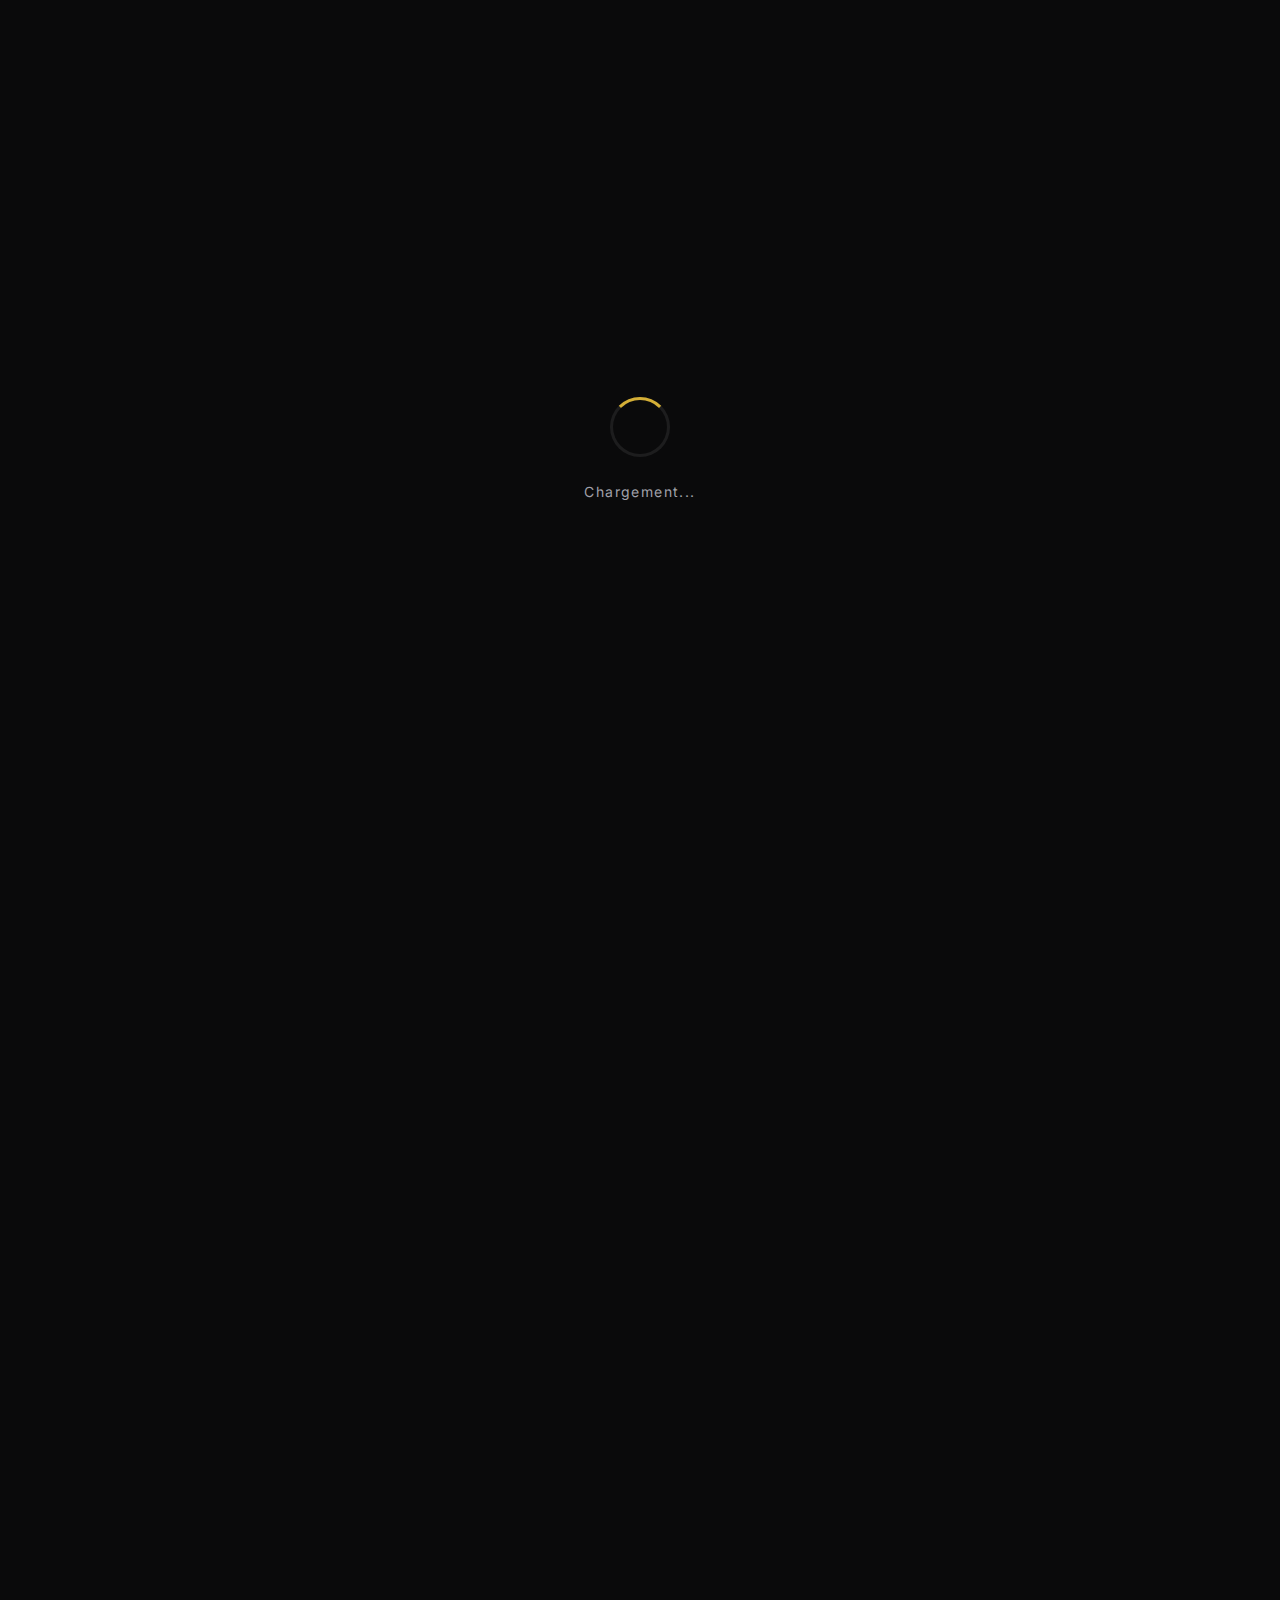
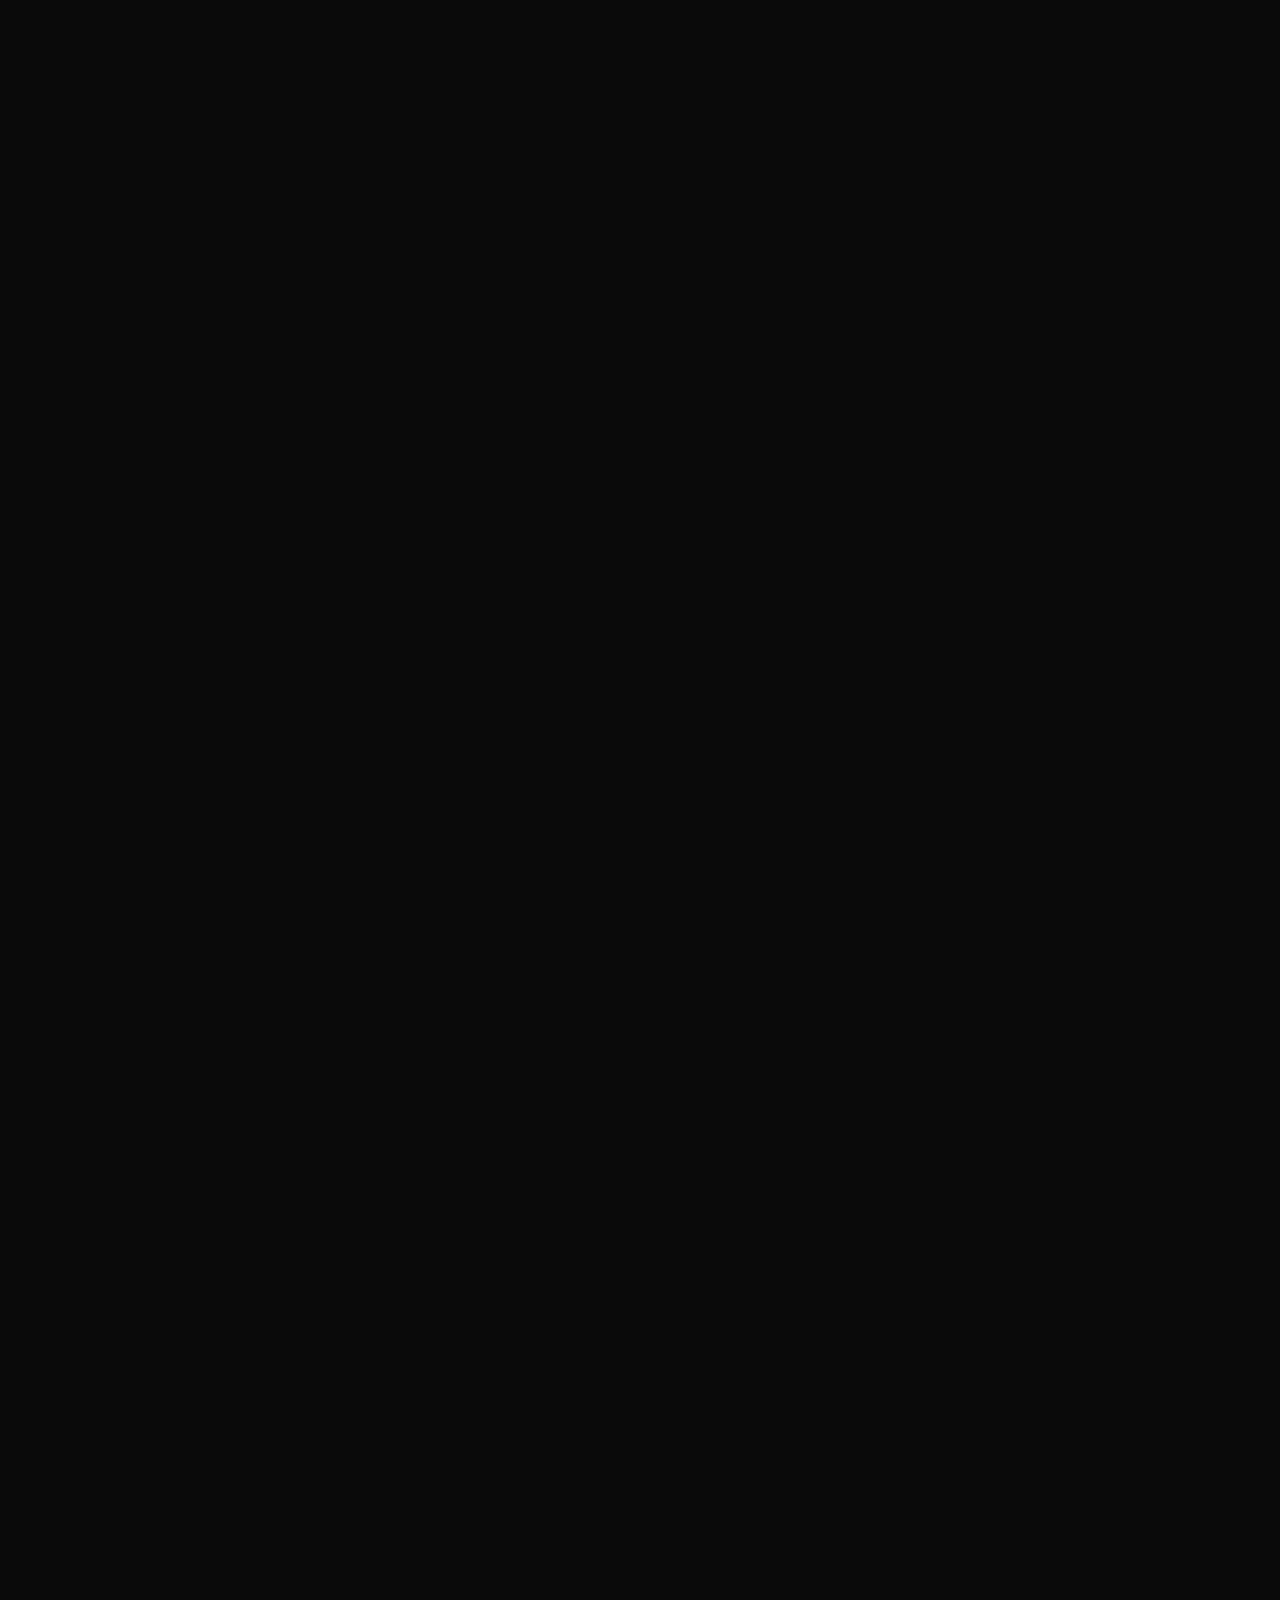
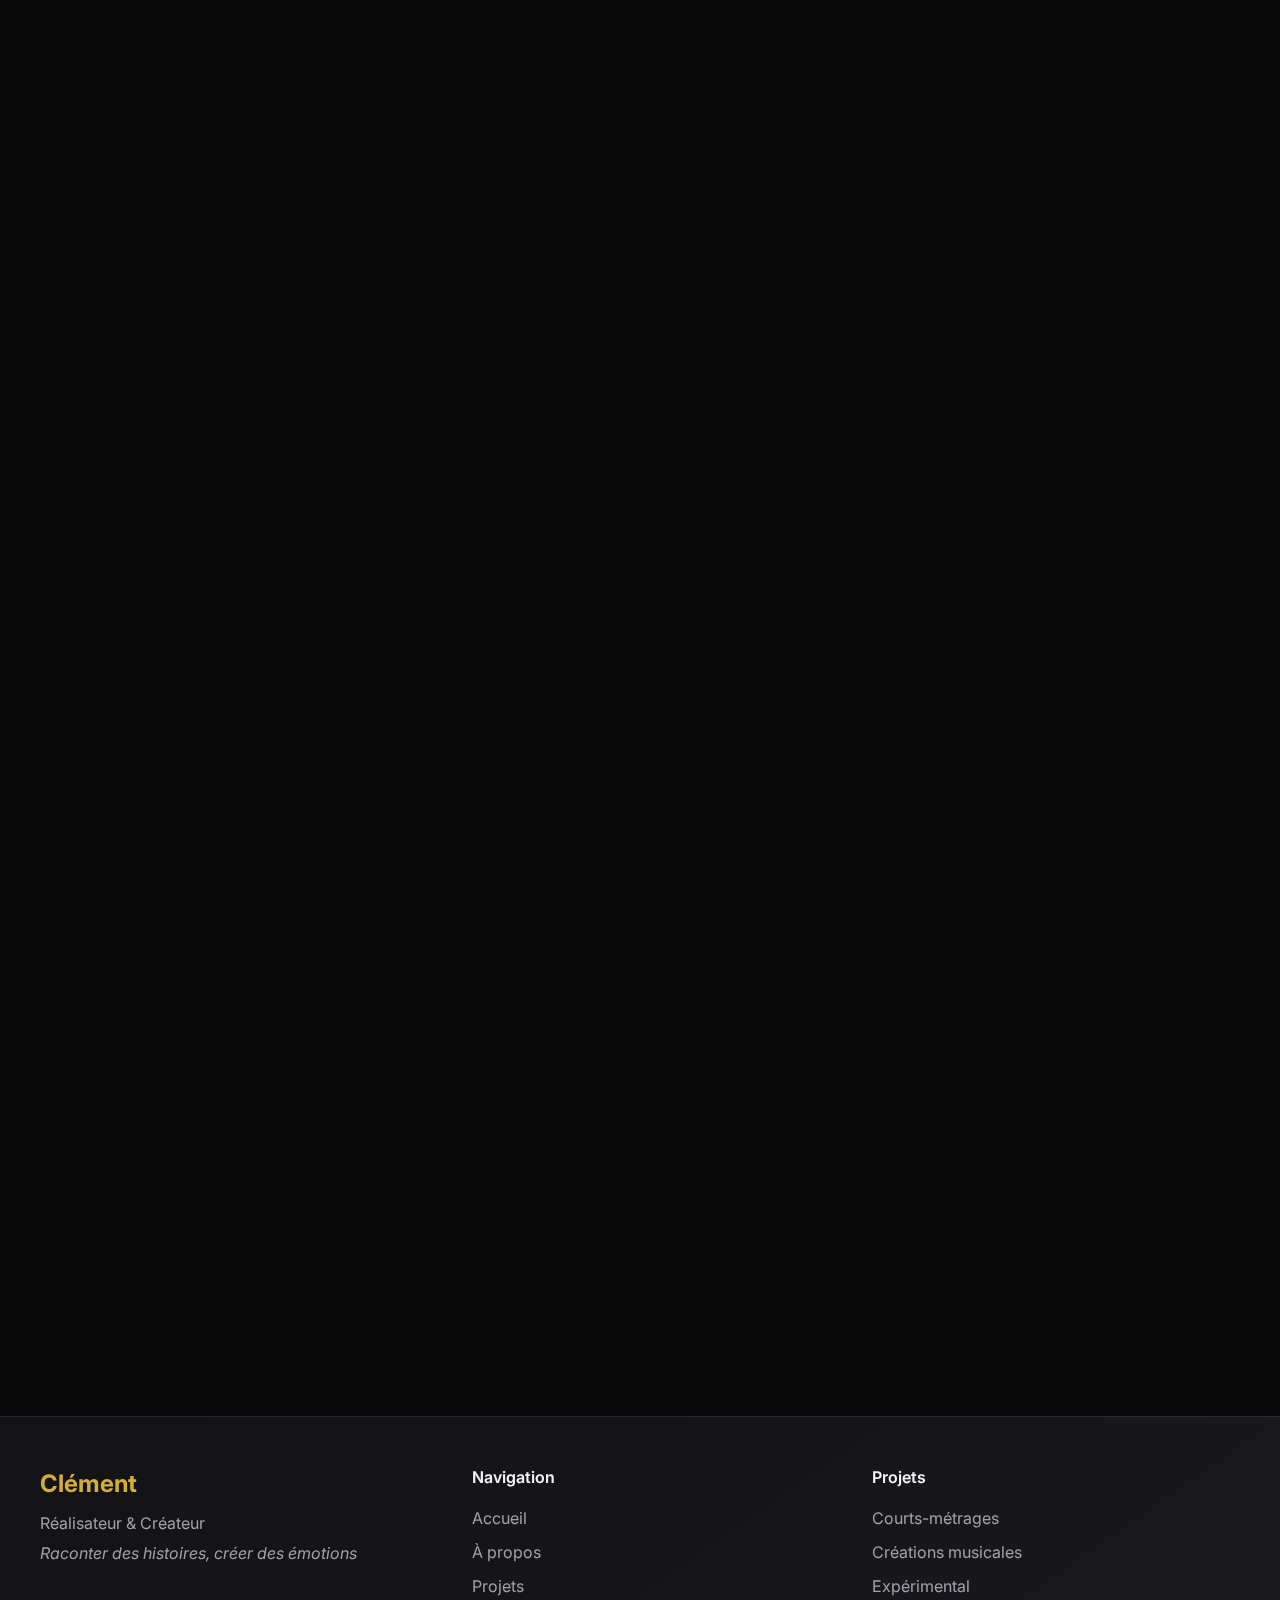
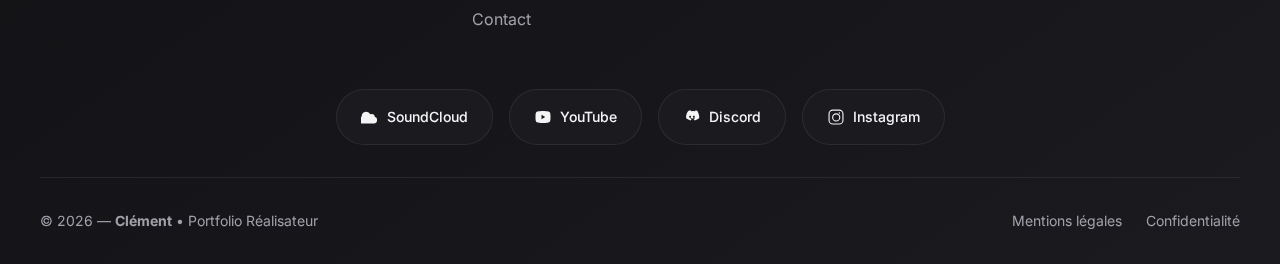
<file: index.html>
<!DOCTYPE html>
<html lang="fr">

<head>
  <meta charset="utf-8" />
  <meta name="theme-color" content="#d4af37">
  <meta name="referrer" content="no-referrer-when-downgrade">
  <meta name="viewport" content="width=device-width, initial-scale=1" />
  <meta name="keywords" content="réalisateur, film, court-métrage, portfolio, EICAR, Clément, réalisation, cinéma, musique">
  <meta name="description"
    content="Portfolio de réalisateur — Étudiant en bachelor réalisation à l'EICAR. Découvrez mes projets de films, ma filmographie et mes créations musicales." />

  <!-- Open Graph -->
  <meta property="og:title" content="Portfolio Réalisateur — Clément" />
  <meta property="og:description" content="Découvrez mes projets de réalisation et ma filmographie." />
  <meta property="og:image" content="preview.png" />
  <meta property="og:type" content="website" />
  <meta property="og:url" content="https://portfolio-realisation.netlify.app/">

  <!-- Twitter Card -->
  <meta name="twitter:card" content="summary_large_image" />
  <meta name="twitter:title" content="Portfolio Réalisateur — Clément" />
  <meta name="twitter:description" content="Découvrez mes projets de réalisation et ma filmographie." />
  <meta name="twitter:image" content="preview.png" />

  <title>Portfolio Réalisateur — Clément</title>
  <link rel="icon" type="image/ico" href="favicon.ico">
  <link rel="canonical" href="https://portfolio-realisation.netlify.app/">

  <!-- Polices Google Fonts -->
  <link rel="preconnect" href="https://fonts.googleapis.com">
  <link rel="preconnect" href="https://fonts.gstatic.com" crossorigin>
  <link href="https://fonts.googleapis.com/css2?family=Inter:wght@300;400;500;600;700&family=JetBrains+Mono:wght@400;500&display=swap" rel="stylesheet">

  <!-- Préchargement des images critiques -->
  <link rel="preload" as="image" href="moi.png">
  <link rel="preload" as="image" href="preview.png">
  <link rel="manifest" href="/site.webmanifest">
  <link rel="stylesheet" href="styles.css">

  <!-- Schema.org structured data -->
  <script type="application/ld+json">
  {
    "@context": "https://schema.org",
    "@type": "Person",
    "name": "Clément",
    "jobTitle": "Réalisateur et Étudiant",
    "description": "Étudiant en bachelor réalisation à l'EICAR, passionné par la mise en scène et la création musicale",
    "url": "https://portfolio-realisation.netlify.app/",
    "sameAs": [
      "https://soundcloud.com/p1cs0u",
      "https://www.instagram.com/clement.chrp_"
    ]
  }
  </script>
</head>

<body>
  <!-- Progress bar -->
  <div class="progress-bar" id="progressBar"></div>

  <!-- =========================
       🔝 NAVIGATION
       ========================= -->
  <header>
    <div class="container nav">
      <a href="#accueil" class="brand" aria-label="Aller à l'accueil">
        <span>Clément</span><span class="dot">•</span>
      </a>
      
      <!-- BOUTON BURGER -->
      <button class="burger" aria-label="Ouvrir le menu" aria-expanded="false" aria-controls="primary-nav">
        <span></span><span></span><span></span>
      </button>

      <!-- NAVIGATION -->
      <nav id="primary-nav" aria-label="Navigation principale" data-state="closed">
        <ul>
          <li><a class="navlink active" href="#accueil">Accueil</a></li>
          <li><a class="navlink" href="#apropos">À propos</a></li>
          <li><a class="navlink" href="#competences">Compétences</a></li>
          <li><a class="navlink" href="#projets">Projets</a></li>
          <li><a class="navlink" href="#contact">Contact</a></li>
        </ul>
      </nav>
    </div>
  </header>

  <!-- =========================
       🎥 HERO / AFFICHE D'OUVERTURE
       ========================= -->
  <section class="hero" id="accueil" aria-label="Accueil">
    <div class="hero-inner container">
      <div class="kicker" data-animate="fade-up">Portfolio réalisateur</div>
      <h1 data-animate="fade-up">
        Bonjour, je suis <span class="gradient-text">Clément</span><br />
        <span class="typed-text">Étudiant en réalisation à l'EICAR</span>
      </h1>
      <p class="subtitle" data-animate="fade-up">
        Je raconte des histoires en images et en émotions. Mon travail explore la narration visuelle,
        le rythme et la direction d'acteurs, et je suis également artiste et compositeur.
      </p>
      <div class="hero-actions" data-animate="fade-up">
        <a class="cta primary" href="#projets" aria-label="Voir mes projets">
          <span class="icon">🎬</span> Voir mes projets
        </a>
        <a class="cta secondary" href="#apropos" aria-label="En savoir plus">
          <span class="icon">👤</span> En savoir plus
        </a>
      </div>
    </div>
    
    <!-- Particules animées -->
    <div class="particles">
      <div class="particle"></div>
      <div class="particle"></div>
      <div class="particle"></div>
      <div class="particle"></div>
      <div class="particle"></div>
    </div>
  </section>

  <!-- =========================
       👤 À PROPOS
       ========================= -->
  <section class="container" id="apropos" aria-label="À propos">
    <div class="about">
      <div class="panel" data-animate="fade-left">
        <div class="portrait-container">
          <img alt="Portrait de Clément, réalisateur" class="portrait" loading="lazy" src="moi.png" />
          <div class="portrait-overlay"></div>
        </div>
      </div>
      <div class="panel" data-animate="fade-right">
        <h2>À propos</h2>
        <p class="meta">Étudiant en bachelor réalisation à l'EICAR</p>
        <p>
          Passionné par la mise en scène et la direction d'acteurs, je développe des projets courts qui explorent le
          regard, le tempo et l'émotion. Je m'intéresse à la narration visuelle et au travail d'équipe sur le plateau.
        </p>
        <p>
          Mon approche cinématographique s'enrichit de ma pratique musicale, créant des synergies entre son et image
          pour des expériences audiovisuelles immersives.
        </p>
        
        <!-- Stats -->
        <div class="stats">
          <div class="stat">
            <div class="stat-number">0</div>
            <div class="stat-label">Années d'études</div>
          </div>
          <div class="stat">
            <div class="stat-number">0</div>
            <div class="stat-label">Projets réalisés</div>
          </div>
          <div class="stat">
            <div class="stat-number">5+</div>
            <div class="stat-label">Créations musicales</div>
          </div>
        </div>

        <div class="actions" style="margin-top: 1.5rem">
          <a class="btn secondary" href="#contact">Me contacter</a>
          <a class="btn primary" href="#projets">Filmographie</a>
        </div>
      </div>
    </div>
  </section>

  <!-- =========================
       🎯 COMPÉTENCES
       ========================= -->
  <section class="container" id="competences" aria-label="Compétences">
    <div class="section-header" data-animate="fade-up">
      <h2>Compétences</h2>
      <p class="meta">Mes domaines d'expertise en constante évolution</p>
    </div>

    <div class="skills-grid">
      <div class="skill-category" data-animate="fade-up">
        <div class="skill-icon">🎬</div>
        <h3>Réalisation</h3>
        <ul>
          <li>Direction d'acteurs</li>
          <li>Découpage technique</li>
          <li>Mise en scène</li>
          <li>Narration visuelle</li>
        </ul>
      </div>

      <div class="skill-category" data-animate="fade-up">
        <div class="skill-icon">📹</div>
        <h3>Production</h3>
        <ul>
          <li>Gestion de tournage</li>
          <li>Planification projet</li>
          <li>Coordination équipe</li>
          <li>Budget léger</li>
        </ul>
      </div>

      <div class="skill-category" data-animate="fade-up">
        <div class="skill-icon">🎵</div>
        <h3>Audio</h3>
        <ul>
          <li>Composition musicale</li>
          <li>Sound design</li>
          <li>Mixage audio</li>
          <li>Création d'ambiances</li>
        </ul>
      </div>

      <div class="skill-category" data-animate="fade-up">
        <div class="skill-icon">✂️</div>
        <h3>Post-production</h3>
        <ul>
          <li>Montage vidéo</li>
          <li>Étalonnage</li>
          <li>VFX légers</li>
          <li>Finalisation</li>
        </ul>
      </div>
    </div>
  </section>

  <!-- =========================
       🎞️ PROJETS / FILMOGRAPHIE
       ========================= -->
  <section class="container projects" id="projets" aria-label="Projets">
    <div class="section-header" data-animate="fade-up">
      <h2>Projets sélectionnés</h2>
      <p class="meta">Une sélection de mes travaux récents</p>
    </div>

    <!-- Filtres -->
    <div class="project-filters" data-animate="fade-up">
      <button class="filter-btn active" data-filter="all">Tous</button>
      <button class="filter-btn" data-filter="film">Films</button>
      <button class="filter-btn" data-filter="music">Musique</button>
      <button class="filter-btn" data-filter="experimental">Expérimental</button>
    </div>

    <div class="grid" id="cards">
      <article class="card" data-category="music" data-title="DreamScape" data-role="Artiste / Interprète"
        data-synopsis="DreamScape est directement inspiré du groupe Tame Impala. J'ai essayé de réaliser un son avec la même ambiance psychédélique par pure passion pour ce genre musical."
        data-link="https://soundcloud.com/p1cs0u/dreamscape" 
        data-date="2024" 
        data-animate="fade-up">
        <div class="card-image">
          <img class="thumb" alt="Affiche du projet DreamScape, musique psychédélique" loading="lazy" src="P1CS0U.png" />
          <div class="card-overlay">
            <span class="category-tag music">Musique</span>
            <button class="play-btn" aria-label="Lire DreamScape">▶</button>
          </div>
        </div>
        <div class="card-content">
          <div class="card-meta">
            <span class="date">2024</span>
            <span class="duration">3:42</span>
          </div>
          <h3>DreamScape</h3>
          <p>Création musicale psychédélique</p>
          <button class="btn small more-btn">Découvrir</button>
        </div>
      </article>

      <article class="card" data-category="film" data-title="Silence 24" data-role="Réalisateur / Co-scénariste"
        data-synopsis="Un huis clos sonore où le silence devient personnage principal. Exploration de l'isolement moderne à travers une approche minimaliste du cinéma."
        data-link="https://youtube.com/" 
        data-date="2024" 
        data-animate="fade-up">
        <div class="card-image">
          <img class="thumb" alt="Affiche du court-métrage Silence 24" loading="lazy" src="placeholder.png" />
          <div class="card-overlay">
            <span class="category-tag film">Court-métrage</span>
            <button class="play-btn" aria-label="Voir Silence 24">▶</button>
          </div>
        </div>
        <div class="card-content">
          <div class="card-meta">
            <span class="date">2024</span>
            <span class="duration">12 min</span>
          </div>
          <h3>Silence 24</h3>
          <p>Huis clos psychologique</p>
          <button class="btn small more-btn">Découvrir</button>
        </div>
      </article>

      <article class="card" data-category="experimental" data-title="Nocturne Bleu" data-role="Assistant réal"
        data-synopsis="Errance nocturne d'un personnage à la recherche d'un son perdu. Expérimentation sur la relation entre l'image et le son dans l'espace urbain nocturne."
        data-link="" 
        data-date="2023" 
        data-animate="fade-up">
        <div class="card-image">
          <img class="thumb" alt="Affiche du projet expérimental Nocturne Bleu" loading="lazy" src="placeholder.png" />
          <div class="card-overlay">
            <span class="category-tag experimental">Expérimental</span>
            <button class="play-btn" aria-label="Voir Nocturne Bleu">▶</button>
          </div>
        </div>
        <div class="card-content">
          <div class="card-meta">
            <span class="date">2023</span>
            <span class="duration">8 min</span>
          </div>
          <h3>Nocturne Bleu</h3>
          <p>Court-métrage expérimental</p>
          <button class="btn small more-btn">Découvrir</button>
        </div>
      </article>
    </div>

    <!-- Bouton voir plus -->
    <div class="text-center" style="margin-top: 2rem;" data-animate="fade-up">
      <button class="btn outline" id="loadMore">Voir plus de projets</button>
    </div>
  </section>

  <!-- =========================
       ✉️ CONTACT
       ========================= -->
  <section class="container contact" id="contact" aria-label="Contact">
    <div class="section-header" data-animate="fade-up">
      <h2>Travaillons ensemble</h2>
      <p class="meta">Prêt à donner vie à vos idées créatives</p>
    </div>

    <div class="contact-content">
      <div class="contact-info" data-animate="fade-left">
        <div class="contact-card">
          <h3>Envie de collaborer ?</h3>
          <p>
            Que ce soit pour une réalisation, une collaboration musicale ou un projet créatif, 
            je suis toujours ouvert aux nouvelles idées et aux défis artistiques.
          </p>
          
          <div class="contact-methods">
            <div class="contact-method">
              <span class="contact-icon">📧</span>
              <div>
                <strong>Email</strong>
                <p>clement.charpentier91@gmail.com</p>
              </div>
            </div>
            <div class="contact-method">
              <span class="contact-icon">📱</span>
              <div>
                <strong>Téléphone</strong>
                <p>+33 7 66 55 91 41</p>
              </div>
            </div>
            <div class="contact-method">
              <span class="contact-icon">📍</span>
              <div>
                <strong>Localisation</strong>
                <p>Paris, France</p>
              </div>
            </div>
          </div>
        </div>
      </div>

      <div class="contact-form-container" data-animate="fade-right">
        <form id="contactForm" name="contact" method="POST" data-netlify="true" aria-label="Formulaire de contact">
          <input type="hidden" name="form-name" value="contact" />

          <div class="form-group">
            <label for="name">Nom complet</label>
            <div class="input-group">
              <span class="input-icon">👤</span>
              <input id="name" name="name" type="text" placeholder="Votre nom et prénom" required />
            </div>
          </div>

          <div class="form-group">
            <label for="email">Adresse email</label>
            <div class="input-group">
              <span class="input-icon">📧</span>
              <input id="email" name="email" type="email" placeholder="votre@email.com" required />
            </div>
          </div>

          <div class="form-group">
            <label for="subject">Sujet</label>
            <div class="input-group">
              <span class="input-icon">📝</span>
              <select id="subject" name="subject" required>
                <option value="">Choisissez un sujet</option>
                <option value="collaboration">Collaboration</option>
                <option value="projet">Nouveau projet</option>
                <option value="stage">Demande de stage</option>
                <option value="autre">Autre</option>
              </select>
            </div>
          </div>

          <div class="form-group">
            <label for="message">Message</label>
            <div class="input-group">
              <span class="input-icon">💬</span>
              <textarea id="message" name="message" placeholder="Décrivez votre projet ou votre demande..." required rows="5"></textarea>
            </div>
          </div>

          <button type="submit" class="btn primary full-width" id="submitBtn">
            <span class="btn-text">Envoyer le message</span>
            <span class="btn-loading" style="display: none;">Envoi en cours...</span>
          </button>

          <div id="formMessage" class="form-message" style="display: none;"></div>
        </form>
      </div>
    </div>
  </section>

  <!-- =========================
       ⬛ FOOTER
       ========================= -->
  <footer>
    <div class="container footer-content">
      <div class="footer-main">
        <div class="footer-brand">
          <h3>Clément</h3>
          <p>Réalisateur & Créateur</p>
          <p class="footer-tagline">Raconter des histoires, créer des émotions</p>
        </div>

        <div class="footer-links">
          <div class="footer-section">
            <h4>Navigation</h4>
            <ul>
              <li><a href="#accueil">Accueil</a></li>
              <li><a href="#apropos">À propos</a></li>
              <li><a href="#projets">Projets</a></li>
              <li><a href="#contact">Contact</a></li>
            </ul>
          </div>
          
          <div class="footer-section">
            <h4>Projets</h4>
            <ul>
              <li><a href="#" data-filter="film">Courts-métrages</a></li>
              <li><a href="#" data-filter="music">Créations musicales</a></li>
              <li><a href="#" data-filter="experimental">Expérimental</a></li>
            </ul>
          </div>
        </div>
      </div>

      <div class="footer-social">
        <div class="social" aria-label="Réseaux sociaux">
          <a class="chip soundcloud" href="https://soundcloud.com/p1cs0u" target="_blank" rel="noreferrer noopener" aria-label="Suivre sur SoundCloud">
            <svg viewBox="0 0 24 24">
              <path d="M18.5 12.5a4.5 4.5 0 00-4.5-4.5 4.49 4.49 0 00-1.65.32 6 6 0 00-11.35 3.33 4.5 4.5 0 000 9h16a4.5 4.5 0 000-9z" />
            </svg>
            SoundCloud
          </a>

          <a class="chip youtube" href="https://youtube.com/" target="_blank" rel="noreferrer noopener" aria-label="Voir sur YouTube">
            <svg viewBox="0 0 24 24">
              <path d="M21.8 8s-.2-1.6-.8-2.3c-.8-.9-1.7-.9-2.1-1C16.3 4 12 4 12 4h0s-4.3 0-6.9.7c-.4.1-1.3.1-2.1 1-.6.7-.8 2.3-.8 2.3S2 9.8 2 11.5v1c0 1.7.2 3.5.2 3.5s.2 1.6.8 2.3c.8.9 1.9.9 2.4 1C7.7 20 12 20 12 20s4.3 0 6.9-.7c.4-.1 1.3-.1 2.1-1 .6-.7.8-2.3.8-2.3s.2-1.8.2-3.5v-1c0-1.7-.2-3.5-.2-3.5zM10 15V9l5 3-5 3z" />
            </svg>
            YouTube
          </a>

          <a class="chip discord" href="https://discord.gg/AwFQXvvAU5" target="_blank" rel="noreferrer noopener" aria-label="Rejoindre sur Discord">
            <svg viewBox="0 0 24 24">
              <path d="M20.317 4.369A19.791 19.791 0 0016.885 3c-.208.375-.45.88-.617 1.28a18.232 18.232 0 00-5.536 0A12.58 12.58 0 0010.115 3c-.494.094-2.308.53-3.432 1.369-2.21 3.182-2.81 6.294-2.504 9.38a19.73 19.73 0 005.996 3.03c.48-.66.91-1.36 1.29-2.1-.71-.27-1.39-.61-2.02-1.02.17-.12.34-.25.5-.38 1.9.88 3.95.88 5.85 0 .17.13.33.26.5.38-.63.41-1.31.75-2.02 1.02.38.74.81 1.44 1.29 2.1a19.79 19.79 0 005.997-3.03c.37-3.57-.64-6.64-2.51-9.38zM9.5 13.25c-.73 0-1.33-.65-1.33-1.45s.59-1.45 1.33-1.45c.73 0 1.33.65 1.33 1.45s-.59 1.45-1.33 1.45zm5 0c-.73 0-1.33-.65-1.33-1.45s.59-1.45 1.33-1.45 1.33.65 1.33 1.45-.59 1.45-1.33 1.45z" />
            </svg>
            Discord
          </a>

          <a class="chip instagram" href="https://www.instagram.com/clement.chrp_" target="_blank" rel="noreferrer noopener" aria-label="Suivre sur Instagram">
            <svg viewBox="0 0 24 24">
              <path d="M7.75 2h8.5A5.75 5.75 0 0122 7.75v8.5A5.75 5.75 0 0116.25 22h-8.5A5.75 5.75 0 012 16.25v-8.5A5.75 5.75 0 017.75 2zm0 1.5A4.25 4.25 0 003.5 7.75v8.5A4.25 4.25 0 007.75 20.5h8.5a4.25 4.25 0 004.25-4.25v-8.5A4.25 4.25 0 0016.25 3.5h-8.5zm8.75 2a1 1 0 110 2 1 1 0 010-2zm-4.25 1.5a5.5 5.5 0 110 11 5.5 5.5 0 010-11zm0 1.5a4 4 0 100 8 4 4 0 000-8z" />
            </svg>
            Instagram
          </a>
        </div>
      </div>

      <div class="footer-bottom">
        <div class="footer-copy">
          © <span id="year"></span> — <strong>Clément</strong> • Portfolio Réalisateur
        </div>
        <div class="footer-links-bottom">
          <a href="/mentions-legales">Mentions légales</a>
          <a href="/confidentialite">Confidentialité</a>
        </div>
      </div>
    </div>
  </footer>

  <!-- Back to top button -->
  <button id="toTop" aria-label="Retour en haut" title="Retour en haut">
    <span>↑</span>
  </button>

  <!-- Loading overlay -->
  <div class="loading-overlay" id="loadingOverlay">
    <div class="loader">
      <div class="loader-inner">
        <div class="loader-circle"></div>
        <div class="loader-text">Chargement...</div>
      </div>
    </div>
  </div>

  <script src="script.js"></script>
</body>

</html>
</file>
<file: styles.css>
/* =========================
   🎬 VARIABLES GLOBALES
   ========================= */
:root {
  /* 🎨 Palette couleurs */
  --bg: #0a0a0b;
  --bg-2: #131316;
  --bg-3: #1a1a1f;
  --fg: #f4f4f5;
  --fg-muted: #a1a1aa;
  --fg-subtle: #71717a;
  --accent: #d4af37;
  --accent-hover: #f1c747;
  --accent-light: rgba(212, 175, 55, 0.1);
  --accent-border: rgba(212, 175, 55, 0.2);
  --error: #ef4444;
  --success: #22c55e;
  --warning: #f59e0b;
  --border: rgba(255, 255, 255, 0.08);
  --border-hover: rgba(255, 255, 255, 0.15);

  /* 🧱 Layout */
  --maxw: 1200px;
  --radius: 16px;
  --radius-sm: 8px;
  --radius-lg: 24px;
  --shadow-sm: 0 2px 8px rgba(0, 0, 0, 0.1);
  --shadow: 0 8px 25px rgba(0, 0, 0, 0.15);
  --shadow-lg: 0 20px 60px rgba(0, 0, 0, 0.3);
  --blur: 12px;

  /* 🎞️ Motion */
  --ease: cubic-bezier(0.23, 1, 0.32, 1);
  --ease-spring: cubic-bezier(0.175, 0.885, 0.32, 1.275);
  --duration-fast: 0.15s;
  --duration: 0.3s;
  --duration-slow: 0.6s;

  /* 🔤 Typography */
  --font: 'Inter', -apple-system, BlinkMacSystemFont, system-ui, sans-serif;
  --font-mono: 'JetBrains Mono', ui-monospace, monospace;

  /* Spacing */
  --space-xs: 0.25rem;
  --space-sm: 0.5rem;
  --space-md: 1rem;
  --space-lg: 1.5rem;
  --space-xl: 2rem;
  --space-2xl: 3rem;
}

/* =========================
   🎯 RESET & BASE
   ========================= */
*,
*::before,
*::after {
  box-sizing: border-box;
}

html {
  scroll-behavior: smooth;
  scroll-padding-top: 5rem;
}

body {
  margin: 0;
  padding: 0;
  font-family: var(--font);
  font-size: 16px;
  line-height: 1.6;
  color: var(--fg);
  background: var(--bg);
  overflow-x: hidden;
  -webkit-font-smoothing: antialiased;
  -moz-osx-font-smoothing: grayscale;
}

/* Enhanced background with animated gradients */
body::before {
  content: '';
  position: fixed;
  inset: 0;
  z-index: -1;
  background:
    radial-gradient(circle at 20% 20%, rgba(212, 175, 55, 0.03) 0%, transparent 50%),
    radial-gradient(circle at 80% 80%, rgba(212, 175, 55, 0.02) 0%, transparent 50%),
    radial-gradient(circle at 40% 60%, rgba(255, 255, 255, 0.01) 0%, transparent 50%);
  animation: gradientShift 20s ease-in-out infinite;
}

@keyframes gradientShift {

  0%,
  100% {
    opacity: 1;
    transform: scale(1);
  }

  50% {
    opacity: 0.8;
    transform: scale(1.05);
  }
}

/* =========================
   🔧 UTILITIES
   ========================= */
.container {
  width: min(100% - 2rem, var(--maxw));
  margin-inline: auto;
}

.text-center {
  text-align: center;
}

.full-width {
  width: 100%;
}

.gradient-text {
  background: linear-gradient(135deg, var(--accent), var(--accent-hover));
  -webkit-background-clip: text;
  -webkit-text-fill-color: transparent;
  background-clip: text;
}

.skip-link {
  position: absolute;
  top: -40px;
  left: 6px;
  background: var(--accent);
  color: var(--bg);
  padding: 8px 16px;
  text-decoration: none;
  border-radius: var(--radius-sm);
  z-index: 1000;
  transition: top var(--duration) var(--ease);
}

.skip-link:focus {
  top: 6px;
}

/* =========================
   📊 PROGRESS BAR
   ========================= */
.progress-bar {
  position: fixed;
  top: 0;
  left: 0;
  width: 0%;
  height: 3px;
  background: linear-gradient(90deg, var(--accent), var(--accent-hover));
  z-index: 1000;
  transition: width 0.1s ease-out;
}

/* =========================
   🎭 ANIMATIONS
   ========================= */
[data-animate] {
  opacity: 0;
  transition: all var(--duration-slow) var(--ease);
}

[data-animate="fade-up"] {
  transform: translateY(30px);
}

[data-animate="fade-left"] {
  transform: translateX(-30px);
}

[data-animate="fade-right"] {
  transform: translateX(30px);
}

[data-animate="fade-scale"] {
  transform: scale(0.95);
}

[data-animate].visible {
  opacity: 1;
  transform: translate(0) scale(1);
}

/* =========================
   🧭 NAVIGATION
   ========================= */
header {
  position: fixed;
  top: 0;
  left: 0;
  right: 0;
  z-index: 100;
  backdrop-filter: blur(var(--blur));
  -webkit-backdrop-filter: blur(var(--blur));
  background: rgba(10, 10, 11, 0.8);
  border-bottom: 1px solid var(--border);
  transition: all var(--duration) var(--ease);
}

header.scrolled {
  background: rgba(10, 10, 11, 0.95);
  border-bottom-color: var(--border-hover);
  box-shadow: var(--shadow);
}

.nav {
  display: flex;
  align-items: center;
  justify-content: space-between;
  padding: 1rem 0;
  gap: var(--space-lg);
}

.brand {
  font-weight: 700;
  font-size: 1.25rem;
  letter-spacing: -0.02em;
  color: var(--fg);
  text-decoration: none;
  cursor: default;
  /* Pas de curseur pointer */
  pointer-events: none;
  /* Désactiver complètement les interactions */
}

.brand:hover {
  color: var(--accent-hover);
}

.brand .dot {
  color: var(--accent);
}

nav ul {
  display: flex;
  gap: var(--space-xs);
  margin: 0;
  padding: 0;
  list-style: none;
}

.navlink {
  position: relative;
  padding: 0.75rem 1rem;
  font-weight: 500;
  color: var(--fg-muted);
  border-radius: var(--radius-sm);
  transition: all var(--duration) var(--ease);
  text-decoration: none;
}

.navlink:hover {
  color: var(--fg);
  background: rgba(255, 255, 255, 0.05);
}

.navlink.active::before {
  content: '';
  position: absolute;
  left: 0;
  top: 20%;
  bottom: 20%;
  width: 3px;
  background: var(--accent);
  border-radius: 0 2px 2px 0;
  transition: all var(--duration) var(--ease);
}

.navlink.active::after {
  content: '';
  position: absolute;
  bottom: 8px;
  left: 50%;
  transform: translateX(-50%);
  width: 20px;
  height: 2px;
  background: var(--accent);
  border-radius: 2px;
  transition: all var(--duration) var(--ease);
}

/* Animation au hover pour tous les liens */
.navlink::after {
  content: '';
  position: absolute;
  bottom: 8px;
  left: 50%;
  transform: translateX(-50%);
  width: 0;
  height: 2px;
  background: var(--accent-hover);
  border-radius: 2px;
  transition: width var(--duration) var(--ease);
}

.navlink:hover::after {
  width: 20px;
}

.navlink.active:hover::after {
  background: var(--accent-hover);
  width: 24px;
}

/* Ajustements pour mobile */
@media (max-width: 768px) {
  .navlink.active::before {
    left: 8px;
    top: 50%;
    transform: translateY(-50%);
    width: 4px;
    height: 4px;
    border-radius: 50%;
    bottom: auto;
  }

  .navlink.active::after {
    display: none;
    /* Pas de soulignement sur mobile */
  }

  .navlink::after {
    display: none;
    /* Pas d'effet hover sur mobile */
  }
}

/* Burger menu */
.burger {
  display: none;
  flex-direction: column;
  justify-content: center;
  width: 32px;
  height: 32px;
  background: transparent;
  border: none;
  cursor: pointer;
  padding: 0;
  gap: 4px;
}

.burger span {
  width: 100%;
  height: 2px;
  background: var(--fg);
  border-radius: 2px;
  transition: all var(--duration) var(--ease);
  transform-origin: center;
}

.burger[aria-expanded="true"] span:nth-child(1) {
  transform: rotate(45deg) translate(3px, 3px);
}

.burger[aria-expanded="true"] span:nth-child(2) {
  opacity: 0;
  transform: scaleX(0);
}

.burger[aria-expanded="true"] span:nth-child(3) {
  transform: rotate(-45deg) translate(3px, -3px);
}

@media (max-width: 768px) {
  .burger {
    display: flex;
  }

  #primary-nav {
    position: absolute;
    top: calc(100% + 1rem);
    right: 0;
    min-width: 200px;
    background: var(--bg-2);
    border: 1px solid var(--border);
    border-radius: var(--radius);
    box-shadow: var(--shadow-lg);
    padding: var(--space-sm);
    transition: all var(--duration) var(--ease);
  }

  #primary-nav[data-state="closed"] {
    opacity: 0;
    transform: translateY(-10px) scale(0.95);
    pointer-events: none;
  }

  #primary-nav[data-state="open"] {
    opacity: 1;
    transform: translateY(0) scale(1);
  }

  #primary-nav ul {
    flex-direction: column;
    gap: 0;
  }

  .navlink {
    display: block;
    padding: 0.75rem 1rem;
  }
}

/* =========================
   🎬 HERO SECTION
   ========================= */
.hero {
  position: relative;
  display: flex;
  align-items: center;
  justify-content: center;
  min-height: 100vh;
  overflow: hidden;
  background: radial-gradient(ellipse at center, rgba(212, 175, 55, 0.05) 0%, transparent 70%);
}

.hero-inner {
  text-align: center;
  max-width: 800px;
  z-index: 2;
}

.kicker {
  display: inline-block;
  font-size: 0.875rem;
  font-weight: 600;
  letter-spacing: 0.15em;
  text-transform: uppercase;
  color: var(--accent);
  margin-bottom: var(--space-md);
  padding: var(--space-xs) var(--space-md);
  border: 1px solid var(--accent-border);
  border-radius: 999px;
  background: var(--accent-light);
}

.hero h1 {
  font-size: clamp(2.5rem, 5vw, 4.5rem);
  font-weight: 800;
  line-height: 1.1;
  margin: var(--space-lg) 0;
  letter-spacing: -0.02em;
}

.typed-text {
  display: inline-block;
  position: relative;
}

.typed-text::after {
  content: '|';
  display: inline-block;
  color: var(--accent);
  animation: blink 1s infinite;
}

@keyframes blink {

  0%,
  50% {
    opacity: 1;
  }

  51%,
  100% {
    opacity: 0;
  }
}

.subtitle {
  font-size: clamp(1.125rem, 2vw, 1.25rem);
  color: var(--fg-muted);
  max-width: 600px;
  margin: 0 auto var(--space-2xl);
  line-height: 1.7;
}

.hero-actions {
  display: flex;
  gap: var(--space-lg);
  justify-content: center;
  flex-wrap: wrap;
}

.cta {
  display: inline-flex;
  align-items: center;
  gap: var(--space-sm);
  padding: 1rem 2rem;
  font-weight: 600;
  text-decoration: none;
  border-radius: var(--radius);
  transition: all var(--duration) var(--ease);
  position: relative;
  overflow: hidden;
}

.cta.primary {
  background: linear-gradient(135deg, var(--accent), var(--accent-hover));
  color: var(--bg);
  box-shadow: var(--shadow);
}

.cta.secondary {
  background: var(--bg-2);
  color: var(--fg);
  border: 1px solid var(--border);
}

.cta:hover {
  transform: translateY(-2px) scale(1.02);
}

.cta.primary:hover {
  box-shadow: var(--shadow-lg);
  filter: brightness(1.1);
}

.cta.secondary:hover {
  border-color: var(--border-hover);
  background: var(--bg-3);
}

.cta .icon {
  font-size: 1.2em;
}

/* Particles animation */
.particles {
  position: absolute;
  inset: 0;
  overflow: hidden;
  z-index: 1;
}

.particle {
  position: absolute;
  width: 4px;
  height: 4px;
  background: var(--accent);
  border-radius: 50%;
  opacity: 0.3;
  animation: float 6s ease-in-out infinite;
}

.particle:nth-child(1) {
  top: 20%;
  left: 10%;
  animation-delay: 0s;
  animation-duration: 8s;
}

.particle:nth-child(2) {
  top: 60%;
  left: 80%;
  animation-delay: -2s;
  animation-duration: 6s;
}

.particle:nth-child(3) {
  top: 40%;
  left: 20%;
  animation-delay: -4s;
  animation-duration: 10s;
}

.particle:nth-child(4) {
  top: 80%;
  left: 70%;
  animation-delay: -1s;
  animation-duration: 7s;
}

.particle:nth-child(5) {
  top: 30%;
  left: 90%;
  animation-delay: -3s;
  animation-duration: 9s;
}

@keyframes float {

  0%,
  100% {
    transform: translateY(0px) rotate(0deg);
    opacity: 0.3;
  }

  50% {
    transform: translateY(-20px) rotate(180deg);
    opacity: 0.8;
  }
}

/* =========================
   📋 SECTIONS
   ========================= */
section {
  padding: clamp(4rem, 8vw, 8rem) 0;
}

.section-header {
  text-align: center;
  margin-bottom: var(--space-2xl);
}

.section-header h2 {
  font-size: clamp(2rem, 4vw, 3rem);
  font-weight: 700;
  margin: 0 0 var(--space-md);
  letter-spacing: -0.02em;
}

.section-header .meta {
  font-size: 1.125rem;
  color: var(--fg-muted);
  max-width: 600px;
  margin: 0 auto;
}

/* =========================
   👤 ABOUT SECTION
   ========================= */
.about {
  display: grid;
  grid-template-columns: 1fr;
  gap: var(--space-2xl);
  align-items: center;
}

@media (min-width: 1024px) {
  .about {
    grid-template-columns: 1fr 1.2fr;
  }
}

@media (max-width: 768px) {
  .portrait {
    max-width: 300px;
  }
}

@media (max-width: 480px) {
  .portrait {
    max-width: 250px;
  }
}

.panel {
  background: linear-gradient(145deg, var(--bg-2), var(--bg-3));
  border: 1px solid var(--border);
  border-radius: var(--radius-lg);
  padding: var(--space-2xl);
  box-shadow: var(--shadow);
  transition: all var(--duration) var(--ease);
}

.panel:hover {
  border-color: var(--border-hover);
  box-shadow: var(--shadow-lg);
}

.portrait-container {
  position: relative;
  display: flex;
  justify-content: center;
}

.portrait {
  width: 100%;
  max-width: 400px;
  /* Augmenté pour garder les proportions originales */
  height: auto;
  /* Hauteur automatique pour garder les proportions */
  object-fit: cover;
  border-radius: var(--radius-lg);
  transition: transform var(--duration-slow) var(--ease);
}

.portrait-overlay {
  position: absolute;
  inset: 0;
  background: linear-gradient(135deg, var(--accent-light), transparent);
  border-radius: var(--radius-lg);
  opacity: 0;
  transition: opacity var(--duration) var(--ease);
}

.portrait-container:hover .portrait {
  transform: scale(1.05) rotate(2deg);
}

.portrait-container:hover .portrait-overlay {
  opacity: 1;
}

.stats {
  display: grid;
  grid-template-columns: repeat(3, 1fr);
  gap: var(--space-lg);
  margin: var(--space-xl) 0;
}

.stat {
  text-align: center;
  padding: var(--space-lg);
  background: var(--bg-3);
  border-radius: var(--radius);
  border: 1px solid var(--border);
  transition: all var(--duration) var(--ease);
}

.stat:hover {
  transform: translateY(-4px);
  border-color: var(--accent-border);
  box-shadow: var(--shadow);
}

.stat-number {
  font-size: 2rem;
  font-weight: 800;
  color: var(--accent);
  margin-bottom: var(--space-xs);
}

.stat-label {
  font-size: 0.875rem;
  color: var(--fg-muted);
  font-weight: 500;
}

/* =========================
   🎯 SKILLS SECTION
   ========================= */
.skills-grid {
  display: grid;
  grid-template-columns: repeat(auto-fit, minmax(250px, 1fr));
  gap: var(--space-xl);
  margin-top: var(--space-2xl);
}

.skill-category {
  background: linear-gradient(145deg, var(--bg-2), var(--bg-3));
  border: 1px solid var(--border);
  border-radius: var(--radius-lg);
  padding: var(--space-xl);
  text-align: center;
  transition: all var(--duration) var(--ease);
  position: relative;
  overflow: hidden;
}

.skill-category::before {
  content: '';
  position: absolute;
  top: 0;
  left: -100%;
  width: 100%;
  height: 100%;
  background: linear-gradient(90deg, transparent, var(--accent-light), transparent);
  transition: left 0.8s ease;
}

.skill-category:hover::before {
  left: 100%;
}

.skill-category:hover {
  transform: translateY(-8px);
  border-color: var(--accent-border);
  box-shadow: var(--shadow-lg);
}

.skill-icon {
  font-size: 3rem;
  margin-bottom: var(--space-lg);
  display: inline-block;
  transition: transform var(--duration) var(--ease-spring);
}

.skill-category:hover .skill-icon {
  transform: scale(1.2) rotate(5deg);
}

.skill-category h3 {
  font-size: 1.25rem;
  font-weight: 600;
  margin: 0 0 var(--space-lg);
  color: var(--fg);
}

.skill-category ul {
  list-style: none;
  padding: 0;
  margin: 0;
}

.skill-category li {
  padding: var(--space-sm) 0;
  color: var(--fg-muted);
  font-size: 0.9rem;
  position: relative;
}

.skill-category li::before {
  content: '→';
  color: var(--accent);
  margin-right: var(--space-sm);
  transition: transform var(--duration) var(--ease);
}

.skill-category:hover li::before {
  transform: translateX(4px);
}

/* =========================
   🎬 PROJECTS SECTION
   ========================= */
.project-filters {
  display: flex;
  justify-content: center;
  gap: var(--space-sm);
  margin-bottom: var(--space-2xl);
  flex-wrap: wrap;
}

.filter-btn {
  padding: var(--space-sm) var(--space-lg);
  background: var(--bg-2);
  color: var(--fg-muted);
  border: 1px solid var(--border);
  border-radius: 999px;
  font-weight: 500;
  cursor: pointer;
  transition: all var(--duration) var(--ease);
}

.filter-btn:hover,
.filter-btn.active {
  background: var(--accent);
  color: var(--bg);
  border-color: var(--accent);
  transform: translateY(-2px);
}

.grid {
  display: grid;
  grid-template-columns: repeat(auto-fit, minmax(350px, 1fr));
  gap: var(--space-xl);
}

.card {
  background: linear-gradient(145deg, var(--bg-2), var(--bg-3));
  border: 1px solid var(--border);
  border-radius: var(--radius-lg);
  overflow: hidden;
  transition: all var(--duration-slow) var(--ease);
  cursor: pointer;
  position: relative;
  height: fit-content;
}

.card:hover {
  transform: translateY(-12px) scale(1.02);
  border-color: var(--accent-border);
  box-shadow: var(--shadow-lg);
}

.card-image {
  position: relative;
  aspect-ratio: 16/9;
  overflow: hidden;
}

.card-image img {
  width: 100%;
  height: 100%;
  object-fit: cover;
  transition: transform var(--duration-slow) var(--ease);
}

.card:hover .card-image img {
  transform: scale(1.1);
}

.card-overlay {
  position: absolute;
  inset: 0;
  background: linear-gradient(135deg, rgba(0, 0, 0, 0.3), rgba(0, 0, 0, 0.7));
  display: flex;
  align-items: center;
  justify-content: center;
  opacity: 0;
  transition: all var(--duration) var(--ease);
}

.card:hover .card-overlay {
  opacity: 1;
}

.category-tag {
  position: absolute;
  top: var(--space-md);
  left: var(--space-md);
  padding: var(--space-xs) var(--space-sm);
  background: var(--bg);
  color: var(--fg);
  font-size: 0.75rem;
  font-weight: 600;
  border-radius: 999px;
  border: 1px solid var(--border);
  backdrop-filter: blur(var(--blur));
}

.category-tag.music {
  border-color: #f59e0b;
  color: #f59e0b;
}

.category-tag.film {
  border-color: #3b82f6;
  color: #3b82f6;
}

.category-tag.experimental {
  border-color: #8b5cf6;
  color: #8b5cf6;
}

.play-btn {
  width: 60px;
  height: 60px;
  background: var(--accent);
  color: var(--bg);
  border: none;
  border-radius: 50%;
  font-size: 1.5rem;
  cursor: pointer;
  transition: all var(--duration) var(--ease);
  display: flex;
  align-items: center;
  justify-content: center;
}

.play-btn:hover {
  transform: scale(1.1);
  background: var(--accent-hover);
}

.card-content {
  padding: var(--space-xl);
}

.card-meta {
  display: flex;
  justify-content: space-between;
  align-items: center;
  margin-bottom: var(--space-md);
  font-size: 0.875rem;
  color: var(--fg-subtle);
}

.card h3 {
  font-size: 1.25rem;
  font-weight: 600;
  margin: 0 0 var(--space-sm);
  color: var(--fg);
}

.card p {
  color: var(--fg-muted);
  margin: 0 0 var(--space-lg);
  line-height: 1.6;
}

/* =========================
   🎭 MODAL
   ========================= */
.modal-backdrop {
  position: fixed;
  inset: 0;
  background: rgba(0, 0, 0, 0.8);
  backdrop-filter: blur(var(--blur));
  display: none;
  align-items: center;
  justify-content: center;
  z-index: 1000;
  padding: var(--space-lg);
}

.modal-backdrop[open] {
  display: flex;
}

.modal {
  background: var(--bg-2);
  border: 1px solid var(--border);
  border-radius: var(--radius-lg);
  max-width: 800px;
  width: 100%;
  max-height: 90vh;
  overflow-y: auto;
  box-shadow: var(--shadow-lg);
  animation: modalSlideIn var(--duration-slow) var(--ease);
}

@keyframes modalSlideIn {
  from {
    opacity: 0;
    transform: scale(0.9) translateY(20px);
  }

  to {
    opacity: 1;
    transform: scale(1) translateY(0);
  }
}

.modal-head {
  display: flex;
  align-items: center;
  justify-content: space-between;
  padding: var(--space-xl);
  border-bottom: 1px solid var(--border);
}

.modal-head strong {
  font-size: 1.25rem;
  font-weight: 600;
}

.close-btn {
  width: 32px;
  height: 32px;
  background: transparent;
  border: none;
  color: var(--fg-muted);
  font-size: 1.5rem;
  cursor: pointer;
  border-radius: var(--radius-sm);
  transition: all var(--duration) var(--ease);
  display: flex;
  align-items: center;
  justify-content: center;
}

.close-btn:hover {
  background: var(--bg-3);
  color: var(--fg);
}

.modal-body {
  display: grid;
  gap: var(--space-xl);
  padding: var(--space-xl);
}

@media (min-width: 768px) {
  .modal-body {
    grid-template-columns: 1fr 1fr;
  }
}

.modal-body img {
  width: 100%;
  border-radius: var(--radius);
}

.meta-tag {
  display: inline-flex;
  align-items: center;
  gap: var(--space-sm);
  padding: var(--space-sm) var(--space-md);
  background: var(--bg-3);
  border: 1px solid var(--border);
  border-radius: 999px;
  font-size: 0.875rem;
  color: var(--fg-muted);
  margin: var(--space-md) 0;
}

/* =========================
   🔘 BUTTONS
   ========================= */
.btn {
  display: inline-flex;
  align-items: center;
  gap: var(--space-sm);
  padding: var(--space-md) var(--space-lg);
  font-weight: 500;
  text-decoration: none;
  border: none;
  border-radius: var(--radius);
  cursor: pointer;
  transition: all var(--duration) var(--ease);
  font-family: inherit;
  font-size: 0.9rem;
  position: relative;
  overflow: hidden;
}

.btn.small {
  padding: var(--space-sm) var(--space-md);
  font-size: 0.875rem;
}

.btn.primary {
  background: linear-gradient(135deg, var(--accent), var(--accent-hover));
  color: var(--bg);
  box-shadow: var(--shadow-sm);
}

.btn.secondary {
  background: var(--bg-3);
  color: var(--fg);
  border: 1px solid var(--border);
}

.btn.outline {
  background: transparent;
  color: var(--fg);
  border: 1px solid var(--border);
}

.btn:hover {
  transform: translateY(-2px);
}

.btn.primary:hover {
  box-shadow: var(--shadow);
  filter: brightness(1.1);
}

.btn.secondary:hover,
.btn.outline:hover {
  border-color: var(--border-hover);
  background: var(--bg-3);
}

.actions {
  display: flex;
  gap: var(--space-md);
  flex-wrap: wrap;
  margin-top: var(--space-lg);
}

/* =========================
   📝 CONTACT SECTION
   ========================= */
.contact-content {
  display: grid;
  grid-template-columns: 1fr;
  gap: var(--space-2xl);
  margin-top: var(--space-2xl);
}

@media (min-width: 1024px) {
  .contact-content {
    grid-template-columns: 1fr 1.2fr;
  }
}

.contact-card {
  background: linear-gradient(145deg, var(--bg-2), var(--bg-3));
  border: 1px solid var(--border);
  border-radius: var(--radius-lg);
  padding: var(--space-2xl);
  height: fit-content;
}

.contact-card h3 {
  font-size: 1.5rem;
  font-weight: 600;
  margin: 0 0 var(--space-lg);
  color: var(--accent);
}

.contact-methods {
  margin-top: var(--space-xl);
}

.contact-method {
  display: flex;
  align-items: flex-start;
  gap: var(--space-md);
  padding: var(--space-lg) 0;
  border-bottom: 1px solid var(--border);
}

.contact-method:last-child {
  border-bottom: none;
}

.contact-icon {
  font-size: 1.5rem;
  min-width: 40px;
}

.contact-method strong {
  display: block;
  color: var(--fg);
  margin-bottom: var(--space-xs);
}

.contact-method p {
  margin: 0;
  color: var(--fg-muted);
}

.contact-form-container {
  background: linear-gradient(145deg, var(--bg-2), var(--bg-3));
  border: 1px solid var(--border);
  border-radius: var(--radius-lg);
  padding: var(--space-2xl);
}

.form-group {
  margin-bottom: var(--space-lg);
}

.form-group label {
  display: block;
  font-weight: 500;
  color: var(--fg);
  margin-bottom: var(--space-sm);
}

.input-group {
  position: relative;
}

.input-icon {
  position: absolute;
  left: var(--space-md);
  top: 50%;
  transform: translateY(-50%);
  color: var(--fg-subtle);
  z-index: 1;
}

.input-group input,
.input-group select,
.input-group textarea {
  width: 100%;
  padding: var(--space-md) var(--space-md) var(--space-md) 3rem;
  background: var(--bg-3);
  border: 1px solid var(--border);
  border-radius: var(--radius);
  color: var(--fg);
  font-family: inherit;
  font-size: 0.9rem;
  transition: all var(--duration) var(--ease);
}

.input-group textarea {
  resize: vertical;
  min-height: 120px;
  padding-top: var(--space-md);
}

.input-group input:focus,
.input-group select:focus,
.input-group textarea:focus {
  outline: none;
  border-color: var(--accent);
  box-shadow: 0 0 0 3px var(--accent-light);
}

.form-message {
  margin-top: var(--space-md);
  padding: var(--space-md);
  border-radius: var(--radius);
  font-size: 0.9rem;
  text-align: center;
}

.form-message.success {
  background: rgba(34, 197, 94, 0.1);
  color: var(--success);
  border: 1px solid rgba(34, 197, 94, 0.2);
}

.form-message.error {
  background: rgba(239, 68, 68, 0.1);
  color: var(--error);
  border: 1px solid rgba(239, 68, 68, 0.2);
}

/* =========================
   🦶 FOOTER
   ========================= */
footer {
  background: linear-gradient(145deg, var(--bg-2), var(--bg-3));
  border-top: 1px solid var(--border);
  margin-top: var(--space-2xl);
}

.footer-content {
  padding: var(--space-2xl) 0 var(--space-xl);
}

.footer-main {
  display: grid;
  grid-template-columns: 1fr;
  gap: var(--space-2xl);
  margin-bottom: var(--space-2xl);
}

@media (min-width: 768px) {
  .footer-main {
    grid-template-columns: 1fr 2fr;
  }
}

.footer-brand h3 {
  font-size: 1.5rem;
  font-weight: 700;
  margin: 0 0 var(--space-sm);
  color: var(--accent);
}

.footer-brand p {
  margin: var(--space-xs) 0;
  color: var(--fg-muted);
}

.footer-tagline {
  font-style: italic;
  color: var(--fg-subtle);
}

.footer-links {
  display: grid;
  grid-template-columns: repeat(auto-fit, minmax(150px, 1fr));
  gap: var(--space-xl);
}

.footer-section h4 {
  font-size: 1rem;
  font-weight: 600;
  margin: 0 0 var(--space-md);
  color: var(--fg);
}

.footer-section ul {
  list-style: none;
  padding: 0;
  margin: 0;
}

.footer-section li {
  margin-bottom: var(--space-sm);
}

.footer-section a {
  color: var(--fg-muted);
  text-decoration: none;
  transition: color var(--duration) var(--ease);
}

.footer-section a:hover {
  color: var(--accent);
}

.footer-social {
  margin-bottom: var(--space-xl);
}

.social {
  display: flex;
  gap: var(--space-md);
  flex-wrap: wrap;
  justify-content: center;
}

.chip {
  display: inline-flex;
  align-items: center;
  gap: var(--space-sm);
  padding: var(--space-md) var(--space-lg);
  background: var(--bg-3);
  border: 1px solid var(--border);
  border-radius: 999px;
  color: var(--fg);
  text-decoration: none;
  font-weight: 500;
  font-size: 0.875rem;
  transition: all var(--duration) var(--ease);
  position: relative;
  overflow: hidden;
}

.chip::before {
  content: '';
  position: absolute;
  top: 0;
  left: -100%;
  width: 100%;
  height: 100%;
  background: linear-gradient(90deg, transparent, rgba(255, 255, 255, 0.1), transparent);
  transition: left 0.6s ease;
}

.chip:hover::before {
  left: 100%;
}

.chip svg {
  width: 18px;
  height: 18px;
  fill: currentColor;
  transition: transform var(--duration) var(--ease);
}

.chip:hover {
  transform: translateY(-2px);
  border-color: var(--border-hover);
}

.chip:hover svg {
  transform: scale(1.1);
}

.chip.soundcloud:hover {
  color: #ff5500;
  border-color: rgba(255, 85, 0, 0.3);
  background: rgba(255, 85, 0, 0.1);
}

.chip.youtube:hover {
  color: #ff0000;
  border-color: rgba(255, 0, 0, 0.3);
  background: rgba(255, 0, 0, 0.1);
}

.chip.discord:hover {
  color: #5865f2;
  border-color: rgba(88, 101, 242, 0.3);
  background: rgba(88, 101, 242, 0.1);
}

.chip.instagram:hover {
  color: #e1306c;
  border-color: rgba(225, 48, 108, 0.3);
  background: rgba(225, 48, 108, 0.1);
}

.footer-bottom {
  display: flex;
  justify-content: space-between;
  align-items: center;
  padding-top: var(--space-xl);
  border-top: 1px solid var(--border);
  flex-wrap: wrap;
  gap: var(--space-md);
}

.footer-copy {
  color: var(--fg-muted);
  font-size: 0.875rem;
}

.footer-links-bottom {
  display: flex;
  gap: var(--space-lg);
}

.footer-links-bottom a {
  color: var(--fg-muted);
  text-decoration: none;
  font-size: 0.875rem;
  transition: color var(--duration) var(--ease);
}

.footer-links-bottom a:hover {
  color: var(--accent);
}

/* =========================
   🔝 SCROLL TO TOP
   ========================= */
#toTop {
  position: fixed;
  bottom: 2rem;
  right: 2rem;
  width: 50px;
  height: 50px;
  background: linear-gradient(135deg, var(--accent), var(--accent-hover));
  color: var(--bg);
  border: none;
  border-radius: 50%;
  cursor: pointer;
  font-size: 1.25rem;
  font-weight: bold;
  box-shadow: var(--shadow);
  transition: all var(--duration) var(--ease);
  z-index: 100;
  opacity: 0;
  transform: translateY(20px);
  pointer-events: none;
}

#toTop.show {
  opacity: 1;
  transform: translateY(0);
  pointer-events: auto;
}

#toTop:hover {
  transform: translateY(-4px) scale(1.1);
  box-shadow: var(--shadow-lg);
}

#toTop.bounce {
  animation: bounceUp 0.6s var(--ease-spring);
}

@keyframes bounceUp {
  0% {
    transform: translateY(0) scale(1);
  }

  30% {
    transform: translateY(-15px) scale(1.15, 0.85);
  }

  50% {
    transform: translateY(-25px) scale(0.95, 1.05);
  }

  70% {
    transform: translateY(-8px) scale(1.05, 0.95);
  }

  100% {
    transform: translateY(0) scale(1);
  }
}

/* =========================
   📱 LOADING OVERLAY
   ========================= */
.loading-overlay {
  position: fixed;
  inset: 0;
  background: var(--bg);
  display: flex;
  align-items: center;
  justify-content: center;
  z-index: 9999;
  opacity: 1;
  transition: opacity var(--duration-slow) var(--ease);
}

.loading-overlay.hidden {
  opacity: 0;
  pointer-events: none;
}

.loader {
  text-align: center;
}

.loader-inner {
  display: flex;
  flex-direction: column;
  align-items: center;
  gap: var(--space-lg);
}

.loader-circle {
  width: 60px;
  height: 60px;
  border: 3px solid var(--border);
  border-top-color: var(--accent);
  border-radius: 50%;
  animation: spin 1s linear infinite;
}

@keyframes spin {
  to {
    transform: rotate(360deg);
  }
}

.loader-text {
  color: var(--fg-muted);
  font-size: 0.875rem;
  letter-spacing: 0.1em;
}

/* =========================
   🎭 RESPONSIVE DESIGN
   ========================= */
@media (max-width: 768px) {
  :root {
    --space-xl: 1.5rem;
    --space-2xl: 2rem;
  }

  .container {
    width: min(100% - 1rem, var(--maxw));
  }

  section {
    padding: clamp(2rem, 5vw, 4rem) 0;
  }

  .hero h1 {
    font-size: clamp(2rem, 8vw, 3.5rem);
  }

  .hero-actions {
    flex-direction: column;
    align-items: center;
  }

  .cta {
    padding: 0.875rem 1.5rem;
    width: 100%;
    max-width: 300px;
    justify-content: center;
  }

  .skills-grid {
    grid-template-columns: 1fr;
    gap: var(--space-lg);
  }

  .grid {
    grid-template-columns: 1fr;
    gap: var(--space-lg);
  }

  .stats {
    grid-template-columns: 1fr;
    gap: var(--space-md);
  }

  .stat {
    padding: var(--space-md);
  }

  .panel {
    padding: var(--space-xl);
  }

  .contact-form-container,
  .contact-card {
    padding: var(--space-xl);
  }

  .footer-bottom {
    flex-direction: column;
    text-align: center;
  }

  #toTop {
    bottom: 1rem;
    right: 1rem;
    width: 45px;
    height: 45px;
  }
}

@media (max-width: 480px) {
  .social {
    justify-content: center;
  }

  .chip {
    padding: var(--space-sm) var(--space-md);
    font-size: 0.8rem;
  }

  .chip svg {
    width: 16px;
    height: 16px;
  }
}

/* =========================
   ♿ ACCESSIBILITY
   ========================= */
@media (prefers-reduced-motion: reduce) {

  *,
  *::before,
  *::after {
    animation-duration: 0.01ms !important;
    animation-iteration-count: 1 !important;
    transition-duration: 0.01ms !important;
  }

  html {
    scroll-behavior: auto;
  }

  .particle {
    display: none;
  }
}

@media (prefers-contrast: high) {
  :root {
    --bg: #000000;
    --fg: #ffffff;
    --border: #ffffff;
    --accent: #ffff00;
  }
}

/* Focus styles for keyboard navigation */
*:focus-visible {
  outline: 2px solid var(--accent);
  outline-offset: 2px;
}

.card:focus-visible,
.btn:focus-visible,
.chip:focus-visible {
  outline: 2px solid var(--accent);
  outline-offset: 4px;
}

/* Screen reader only content */
.sr-only {
  position: absolute;
  width: 1px;
  height: 1px;
  padding: 0;
  margin: -1px;
  overflow: hidden;
  clip: rect(0, 0, 0, 0);
  white-space: nowrap;
  border: 0;
}

/* =========================
   🎨 PRINT STYLES
   ========================= */
@media print {

  .hero,
  header,
  footer,
  #toTop,
  .loading-overlay,
  .burger,
  .particles {
    display: none !important;
  }

  body {
    background: white !important;
    color: black !important;
  }

  .panel,
  .card,
  .skill-category {
    border: 1px solid #ccc !important;
    box-shadow: none !important;
    background: white !important;
    color: black !important;
  }

  a[href^="http"]:after {
    content: " (" attr(href) ")";
    font-size: 0.8em;
    color: #666;
  }
}
</file>
